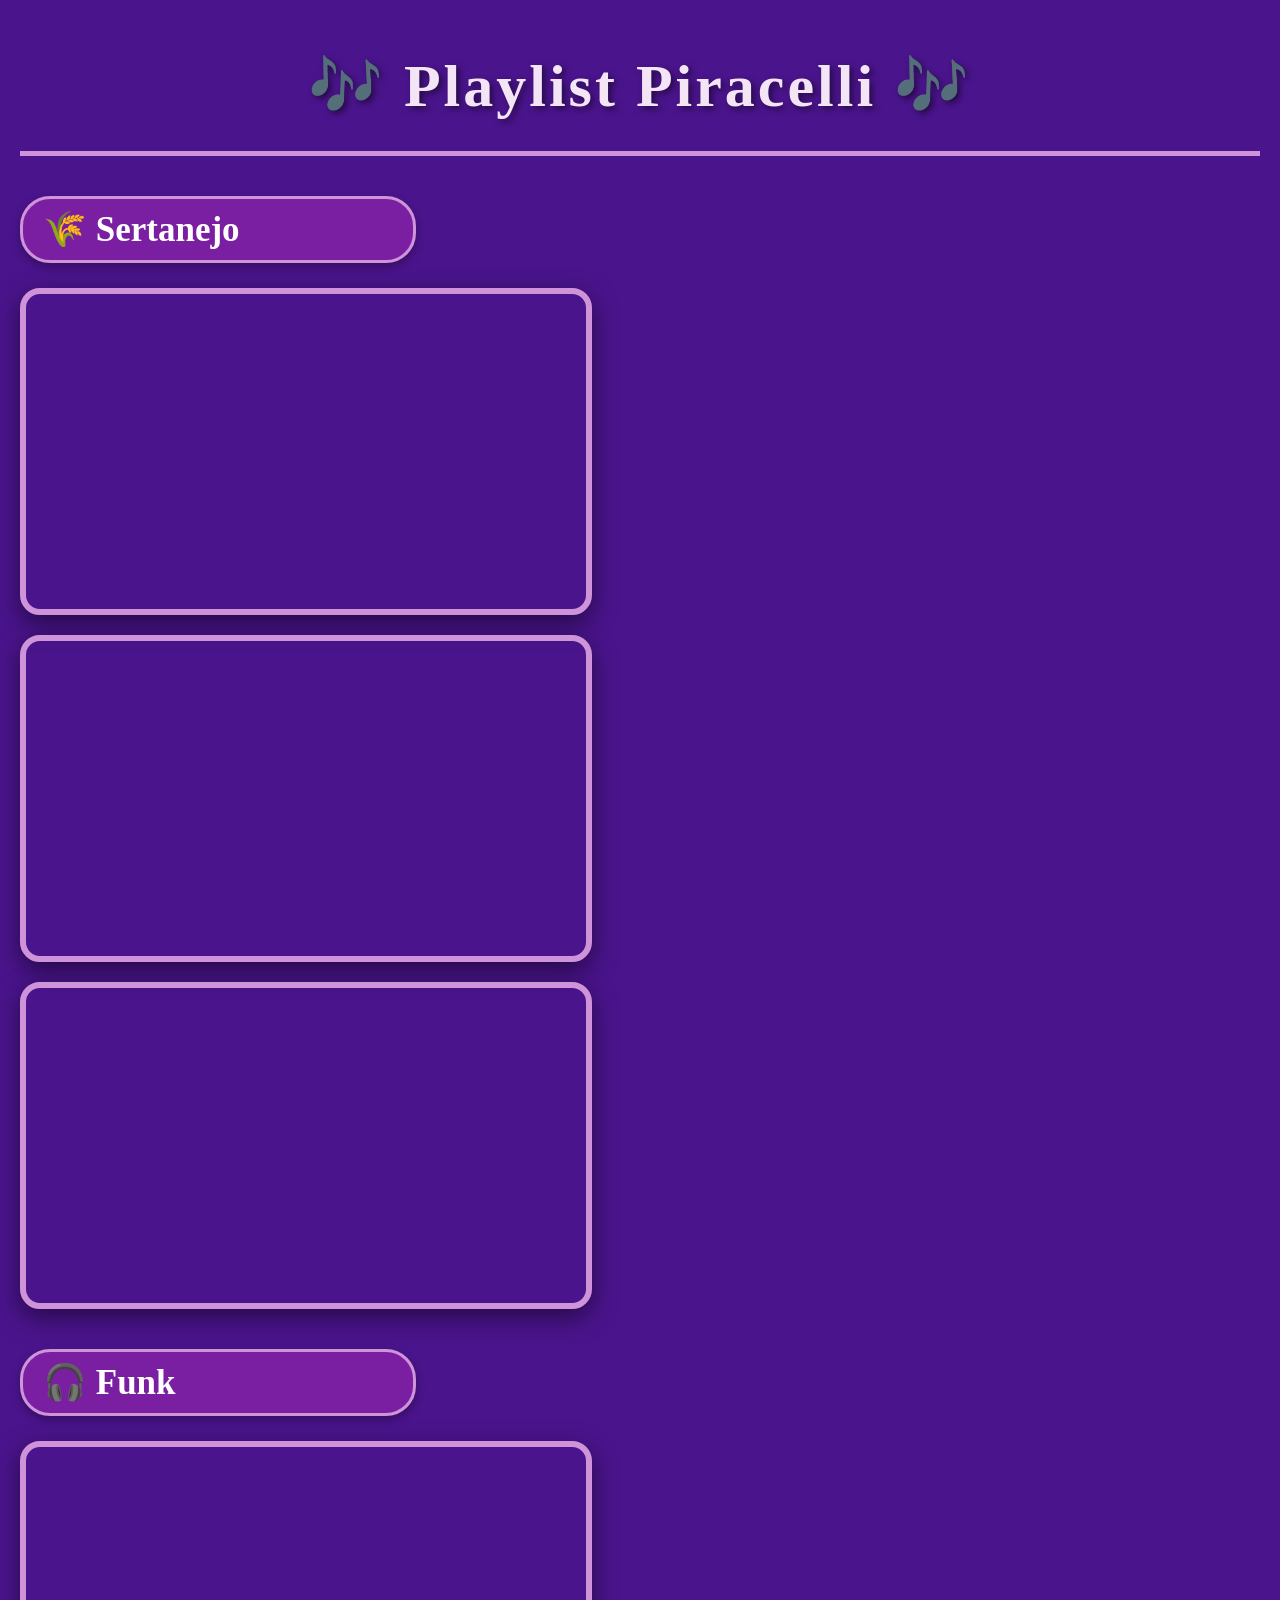
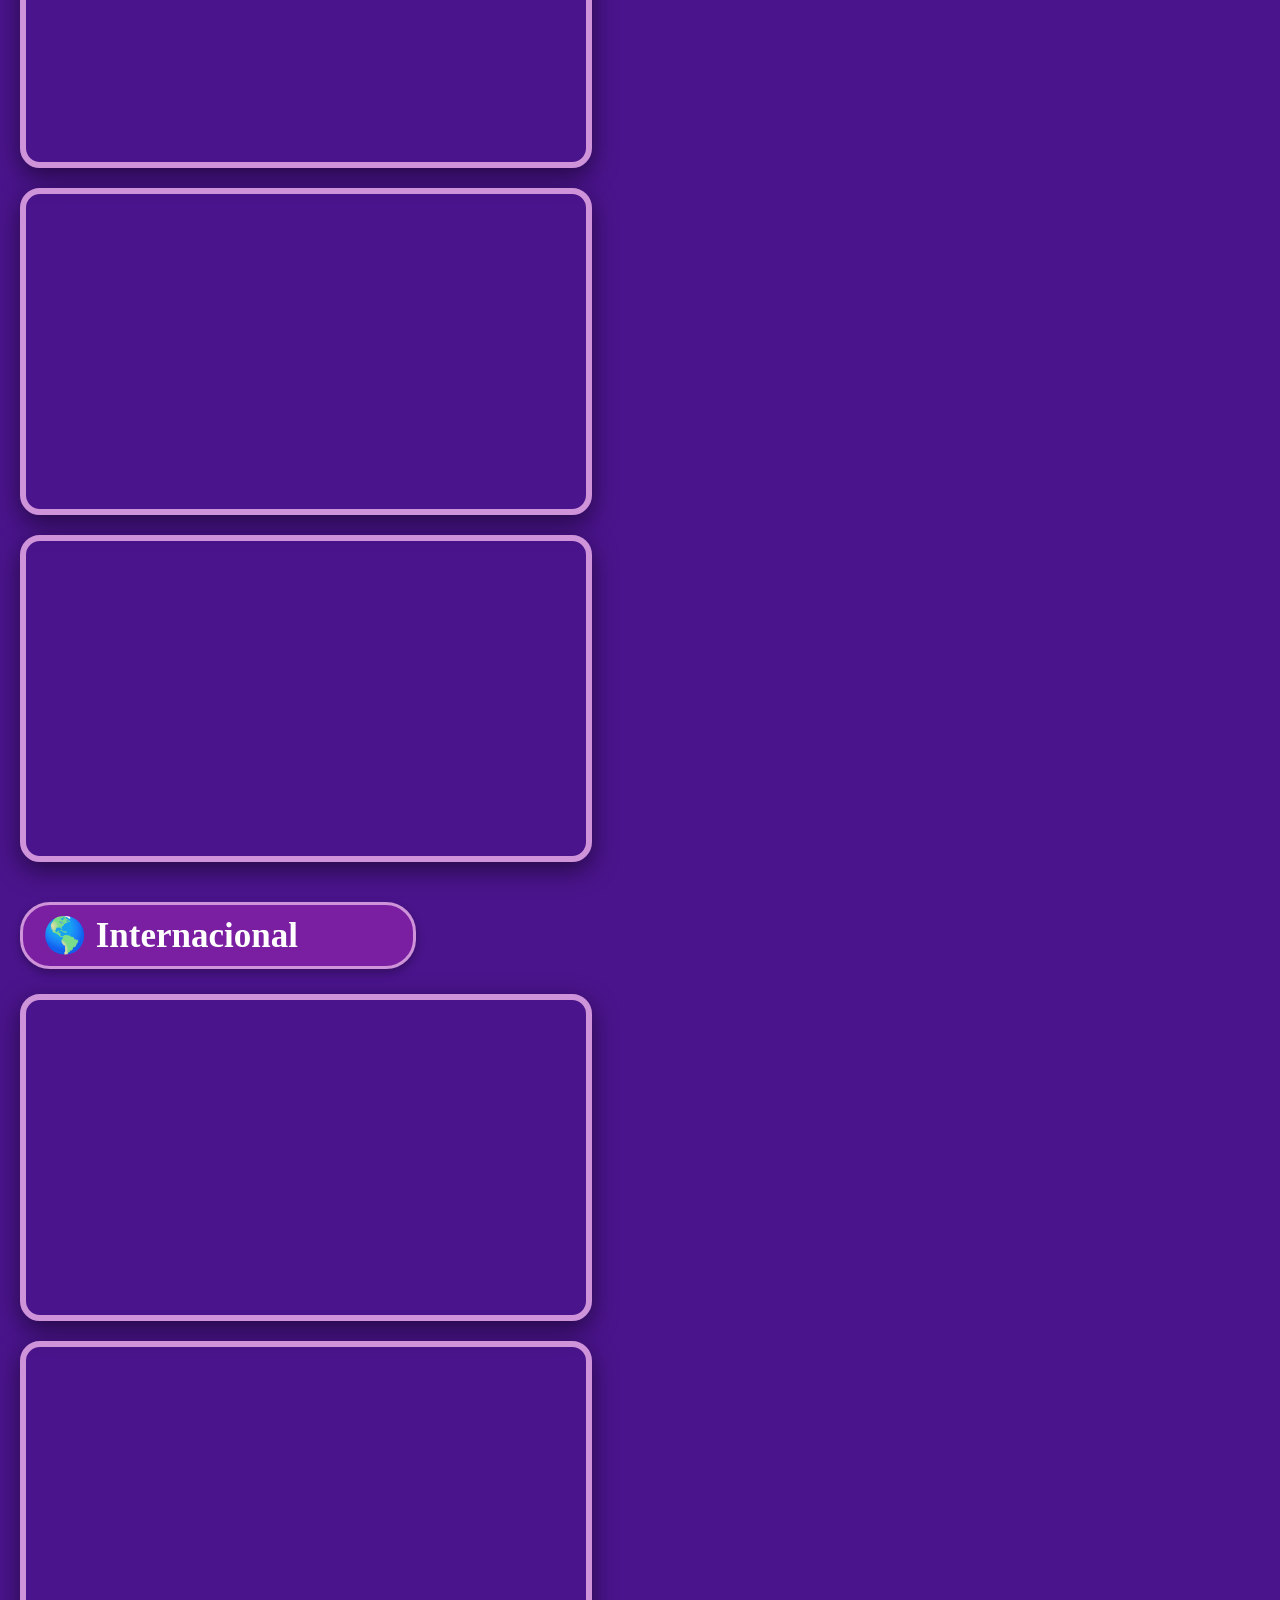
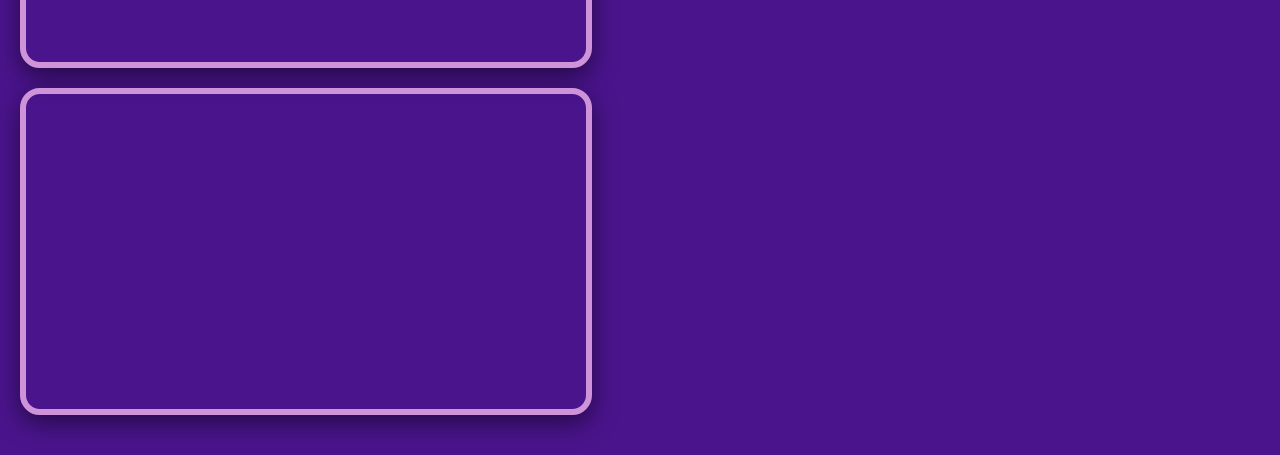
<file: index.html>
<!DOCTYPE html>
<html lang="pt-BR">

<head>
    <meta charset="UTF-8">
    <meta name="viewport" content="width=device-width, initial-scale=1.0">
    <link rel="stylesheet" href="style.css">
    <title>Playlist Piracelli</title>
</head>

<body>

    <h1>🎶 Playlist Piracelli 🎶</h1>

    <h2>🌾 Sertanejo</h2>
    <iframe width="560" height="315" src="https://www.youtube.com/embed/3MRej_lv4ks" 
        title="Marília Mendonça - Perto de Você" frameborder="0" 
        allow="accelerometer; autoplay; clipboard-write; encrypted-media; gyroscope; picture-in-picture" 
        allowfullscreen></iframe>
    <iframe width="560" height="315" src="https://www.youtube.com/embed/wxLE0V9EFqg" 
        title="Zé Neto e Cristiano - POR NOSSOS FILHOS" frameborder="0" 
        allow="accelerometer; autoplay; clipboard-write; encrypted-media; gyroscope; picture-in-picture" 
        allowfullscreen></iframe>
    <iframe width="560" height="315" src="https://www.youtube.com/embed/DfdN9tII0kw" 
        title="Matheus & Kauan - Litrão" frameborder="0" 
        allow="accelerometer; autoplay; clipboard-write; encrypted-media; gyroscope; picture-in-picture" 
        allowfullscreen></iframe>

    <h2>🎧 Funk</h2>
    <iframe width="560" height="315" src="https://www.youtube.com/embed/3V3lanQkWIM" 
        title="Vulgo FK - Celine" frameborder="0" 
        allow="accelerometer; autoplay; clipboard-write; encrypted-media; gyroscope; picture-in-picture" 
        allowfullscreen></iframe>
    <iframe width="560" height="315" src="https://www.youtube.com/embed/zPfL4gCXQ0A" 
        title="MC KZS - Modo Igor Guilherme" frameborder="0" 
        allow="accelerometer; autoplay; clipboard-write; encrypted-media; gyroscope; picture-in-picture" 
        allowfullscreen></iframe>
    <iframe width="560" height="315" src="https://www.youtube.com/embed/RzyHcEhB8QE" 
        title="MC G15 - Cara Bacana" frameborder="0" 
        allow="accelerometer; autoplay; clipboard-write; encrypted-media; gyroscope; picture-in-picture" 
        allowfullscreen></iframe>

    <h2>🌎 Internacional</h2>
    <iframe width="560" height="315" src="https://www.youtube.com/embed/2X_2IdybTV0" 
        title="Kansas - Carry On Wayward Son" frameborder="0" 
        allow="accelerometer; autoplay; clipboard-write; encrypted-media; gyroscope; picture-in-picture" 
        allowfullscreen></iframe>
    <iframe width="560" height="315" src="https://www.youtube.com/embed/Oa_RSwwpPaA" 
        title="Benson Boone - Beautiful Things" frameborder="0" 
        allow="accelerometer; autoplay; clipboard-write; encrypted-media; gyroscope; picture-in-picture" 
        allowfullscreen></iframe>
    <iframe width="560" height="315" src="https://www.youtube.com/embed/3lSDU48Pr_Q" 
        title="Ron Pope - A Drop In The Ocean" frameborder="0" 
        allow="accelerometer; autoplay; clipboard-write; encrypted-media; gyroscope; picture-in-picture" 
        allowfullscreen></iframe>

</body>

</html>
</file>
<file: style.css>
body {
    background-color: #4a148c; /* ROXO ESCURO - FUNDO TOTAL! */
    font-family: 'Segoe UI', Arial, sans-serif;
    margin: 0;
    padding: 20px;
}

/* TÍTULO PRINCIPAL - PLAYLIST PIRACELLI */
h1 {
    color: #f3e5f5; /* roxo bem clarinho (quase branco) */
    font-size: 60px;
    text-align: center;
    font-family: 'Georgia', serif;
    text-shadow: 3px 3px 6px rgba(0, 0, 0, 0.5);
    margin-top: 0;
    padding: 30px 0;
    border-bottom: 5px solid #ce93d8; /* borda rosa-roxo */
    letter-spacing: 3px;
}

/* SUBTÍTULOS DOS ESTILOS */
h2 {
    color: #ffffff; /* BRANCO para destacar no fundo escuro */
    font-size: 35px;
    text-align: left; /* ALINHADO À ESQUERDA igual aos vídeos */
    background-color: #7b1fa2; /* roxo médio */
    padding: 10px 20px;
    border-radius: 30px;
    margin: 40px 0 25px 0; /* alinhado à esquerda */
    max-width: 350px;
    font-family: 'Georgia', serif;
    border: 3px solid #ce93d8; /* borda rosa-roxo */
    box-shadow: 0 4px 10px rgba(0, 0, 0, 0.3);
}

/* VÍDEOS ALINHADOS À ESQUERDA COM BORDA ROXA */
iframe {
    display: block;
    margin: 20px 0; /* ALINHADO À ESQUERDA (sem o auto) */
    max-width: 90%;
    border-radius: 20px;
    border: 6px solid #ce93d8; /* borda rosa-roxo */
    box-shadow: 0 8px 25px rgba(0, 0, 0, 0.5); /* sombra preta para destacar */
    transition: transform 0.3s ease;
}

/* EFEITO LEGAL: quando passar o mouse, o vídeo cresce */
iframe:hover {
    transform: scale(1.02);
}
</file>
